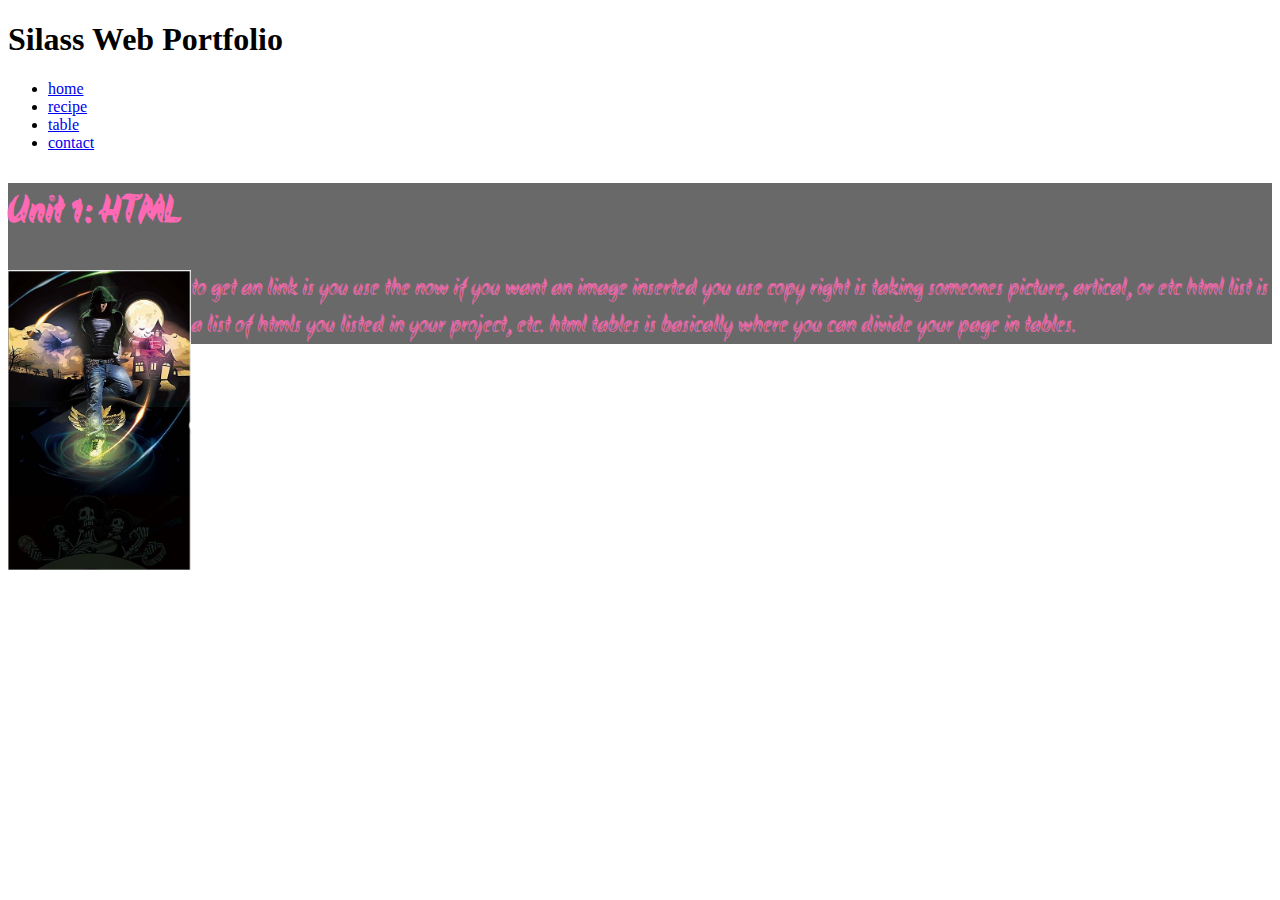
<file: index.html>
<!DOCTYPE html>
<html>
    <head>
        <title>Silas Portfolio</title>
        <link href="styles.css" rel="stylesheet">
        <link href="https://fonts.googleapis.com/css?family=Akronim" rel="stylesheet">

    </head>
    <body> 
        <header>
            <h1>Silass Web Portfolio</h1>
            <nav>
                <ul>
                    <li><a href="index.html">home</a></li>
                    <li><a href="recipe.html">recipe</a></li>    
                    <li><a href="#">table</a></li>
                    <li><a href="#">contact</a></li> 
                </ul>
            </nav>
        </header>
        <main>

            <article>
                <h2>Unit 1: HTML</h2>
                <p> to get an link is you use the <a href= "https://example.com/"></a>
                    now if you want an image inserted you use <img src="exampleimage.JPG">
                    copy right is taking someones picture, artical, or etc
                    html list is a list of htmls you listed in your project, etc.
                    html tables is basically where you can divide your page in tables.</p>
            </article>
        </main>
        <footer></footer>
    </body> 
</html>
</file>
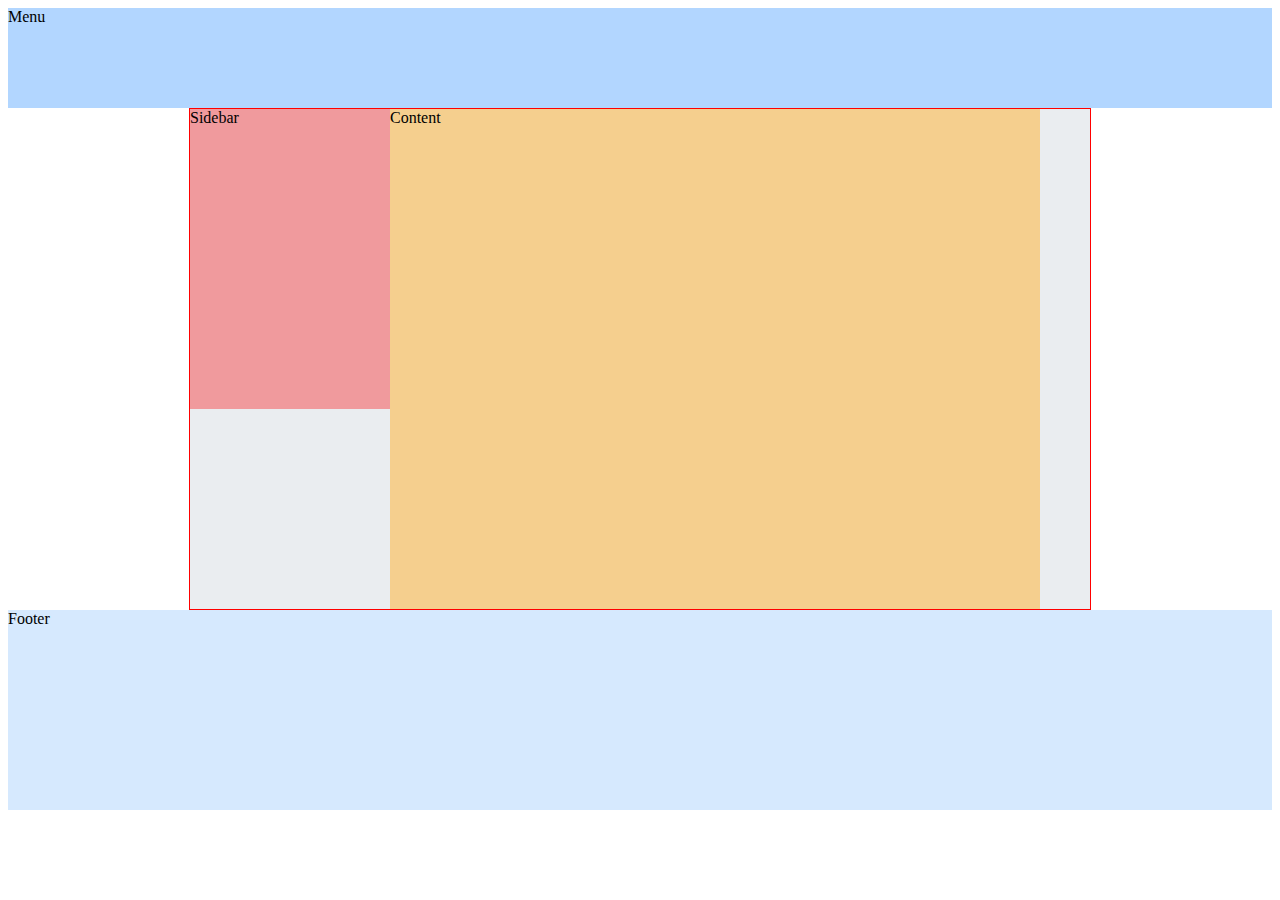
<file: float.html>
<!DOCTYPE html>
<html lang='en'>
  <head>
    <meta charset='UTF-8' />
    <title>Floats</title>
    <link rel='stylesheet' href='flot.css'/>
  </head>
  <body>
  <div class='menu'>Menu</div>

   <div class='container'>                 
    <div class='page'>
      <div class='sidebar'>Sidebar</div>
      <div class='content'>Content</div>
    </div>
  </div>                                  

  <div class='footer'>Footer</div>
</body>
</html>
</file>
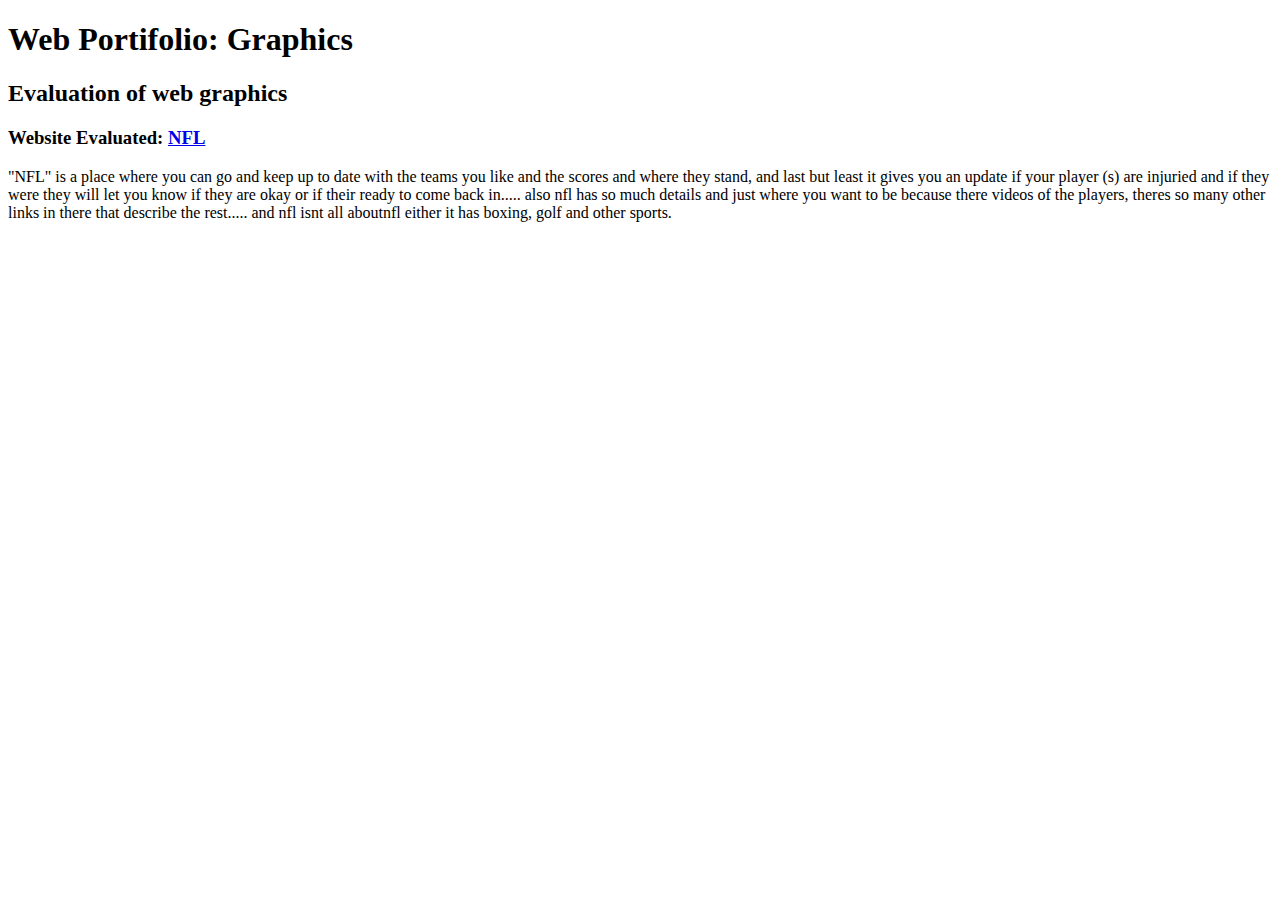
<file: graphics.html>
<!DOCTYPE html>
<html>
    <head>
        <meta charset="utf-8">
        <title>Web Portfolio: silas baker </title>
         <link rel="shortcut icon" href="favicon.ico"
    </head>
    <body>
        <h1> Web Portifolio: Graphics</h1>
        <h2>Evaluation of web graphics</h2> 
        <h3>Website Evaluated: <a href="https://www.nfl.com/">NFL</a></h3>
        <p>"NFL" is a place where you can go and keep up to date with the teams you like and the scores and where they stand, and last but least it gives you an update if your player (s) are injuried and if they were they will let you know if they are okay or if their ready to come back in..... also nfl has so much details and just where you want to be because there videos of the players, theres so many other links in there that describe the rest..... and nfl isnt all aboutnfl either it has boxing, golf and other sports.</p>

    </body>
</html>
</file>
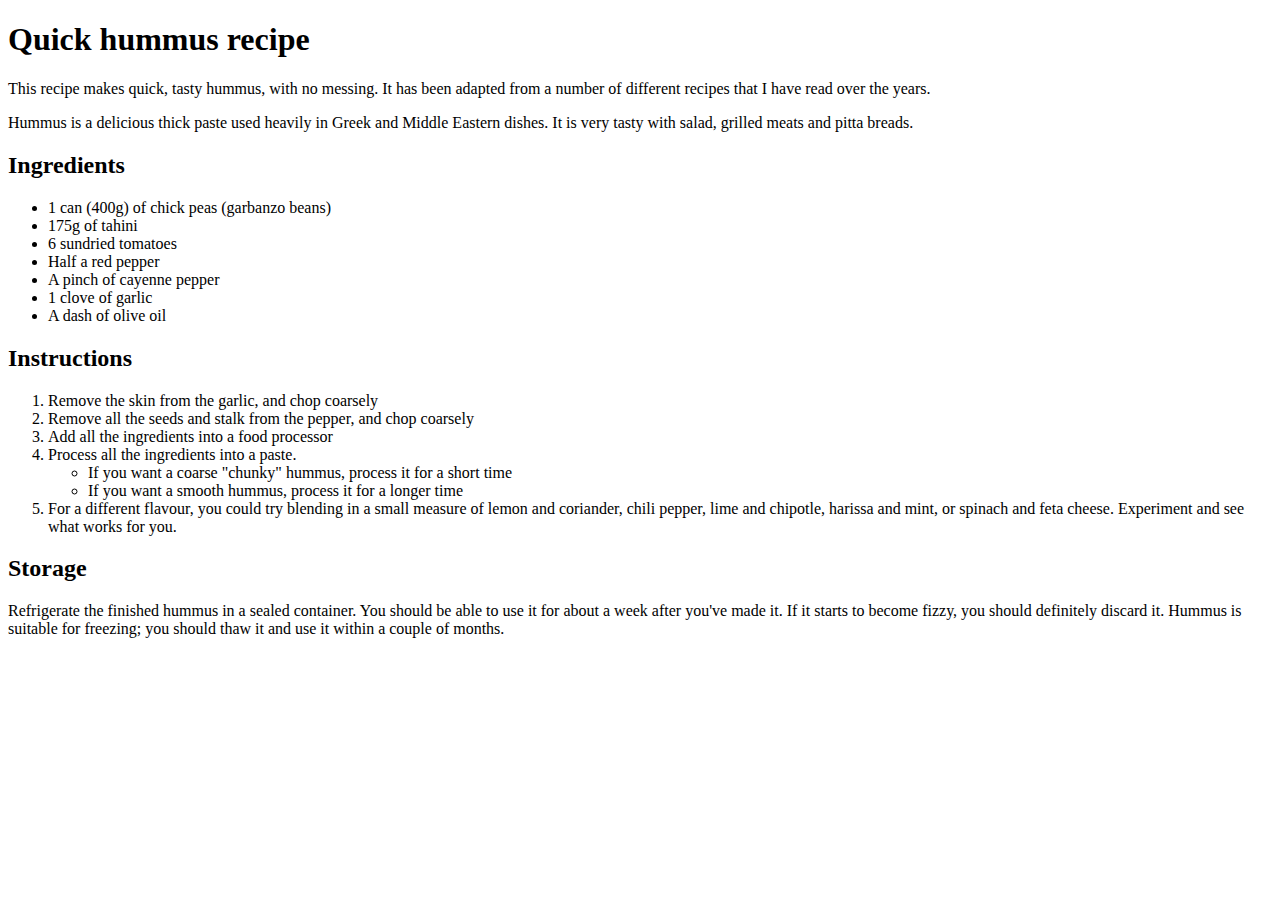
<file: recipe.html>
<!DOCTYPE html>
<html>
    <head>
        <title></title>
    </head>
    <body> 
        <h1>Quick hummus recipe</h1>

        <p>This recipe makes quick, tasty hummus, with no messing. It has been adapted from a number of different recipes that I have read over the years.</p>

        <p>Hummus is a delicious thick paste used heavily in Greek and Middle Eastern dishes. It is very tasty with salad, grilled meats and pitta breads.</p>

        <h2>Ingredients</h2>

        <ul>
            <li>1 can (400g) of chick peas (garbanzo beans)</li>
            <li>175g of tahini</li>
            <li>6 sundried tomatoes</li>
            <li>Half a red pepper</li>
            <li>A pinch of cayenne pepper
            <li>1 clove of garlic</li>
            <li>A dash of olive oil</li>
        </ul>

        <h2> Instructions</h2>

        <ol>
            <li>Remove the skin from the garlic, and chop coarsely</li>
            <li> Remove all the seeds and stalk from the pepper, and chop coarsely</li>
            <li>Add all the ingredients into a food processor</li>
            <li>Process all the ingredients into a paste.</li>
            <ul>
                <li>If you want a coarse "chunky" hummus, process it for a short time</li>
                <li>If you want a smooth hummus, process it for a longer time</li>
            </ul>
            <li>For a different flavour, you could try blending in a small measure of lemon and coriander, chili pepper, lime and chipotle, harissa and mint, or spinach and feta cheese. Experiment and see what works for you.</li>
        </ol>

        <h2>Storage</h2>

        <p>Refrigerate the finished hummus in a sealed container. You should be able to use it for about a week after you've made it. If it starts to become fizzy, you should definitely discard it.

            Hummus is suitable for freezing; you should thaw it and use it within a couple of months.</p>
    </body>
</html>
</file>
<file: styles.css>
img{
    height: 300px;
    float: left;
}
main{
    clear: both;
    color:hotpink;
    background-color:dimgrey;
    font-family: 'Akronim', cursive;
    font-size:25px;
    font-style:bold;
        
    
}
</file>
<file: flot.css>
.menu {
    height: 100px;
    background-color: #B2D6FF;    
}

.sidebar {
    height: 300px;
    background-color: #F09A9D; 
    width: 200px;
    float:left;
}

.content {
    float:left;    
    width:650px;
    height: 500px;
    background-color: #F5CF8E;
}

.footer {
    clear:both;    
    height: 200px;
    background-color: #D6E9FE;   
}

.page{
    width:900px;
    margin:0 auto;
    overflow: hidden;
    background-color:#ESEDFO;
    border:1px solid red;
    overflow: hidden;            
    background-color: #EAEDF0;
}

.page{
    width:900px;
    margin:0 auto;
}

.container{
    overflow: hidden;



}
</file>
